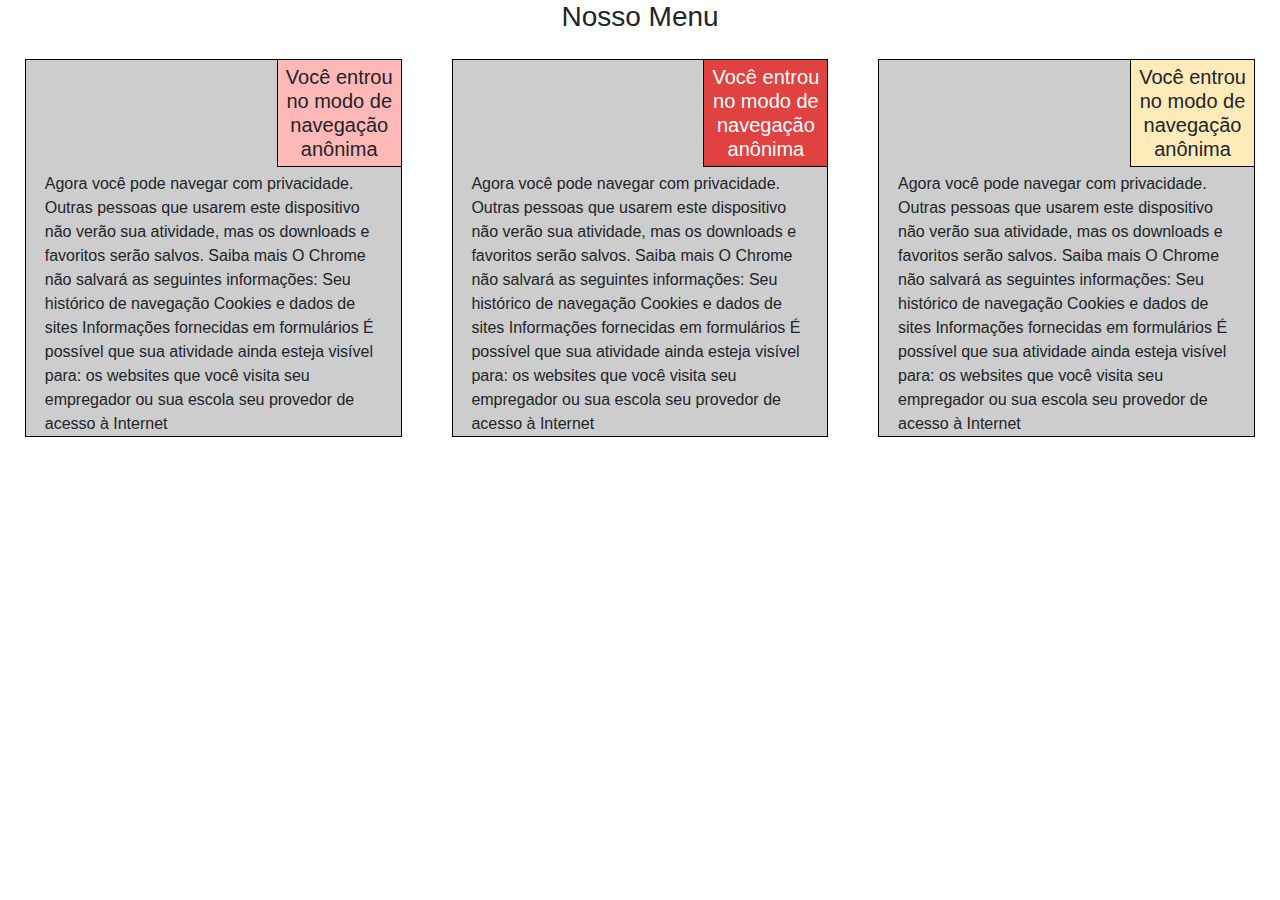
<file: index.html>
<!DOCTYPE html>
<html>

<head>
    <meta charset="utf-8">
    <title>Leiaute Responsivo</title>
    <link rel="stylesheet" href="css/bootstrap.min.css">
    <link rel="stylesheet" type="text/css" href="style.css">
    <meta name="viewport" content="width=device-width, initial-scale=1.0">
</head>

<body>
    <h1>Nosso Menu</h1>
<div class="container-fluid">
    <div class="row">
        <div id="s1" class="col-lg-4 col-md-6">
            <section>
                <h2>Você entrou no modo de navegação anônima</h2>
                <article>
                    Agora você pode navegar com privacidade. Outras pessoas que usarem este dispositivo não 
                    verão sua atividade, mas os downloads e favoritos serão salvos. 
                    Saiba mais
                    O Chrome não salvará as seguintes informações:
                    Seu histórico de navegação
                    Cookies e dados de sites
                    Informações fornecidas em formulários
                    É possível que sua atividade ainda esteja visível para:
                    os websites que você visita
                    seu empregador ou sua escola
                    seu provedor de acesso à Internet
                </article>
            </section>
        </div>
        <div id="s2" class="col-lg-4 col-md-6">
            <section>
                <h2>Você entrou no modo de navegação anônima</h2>
                <article>
                    Agora você pode navegar com privacidade. Outras pessoas que usarem este dispositivo não 
                    verão sua atividade, mas os downloads e favoritos serão salvos. 
                    Saiba mais
                    O Chrome não salvará as seguintes informações:
                    Seu histórico de navegação
                    Cookies e dados de sites
                    Informações fornecidas em formulários
                    É possível que sua atividade ainda esteja visível para:
                    os websites que você visita
                    seu empregador ou sua escola
                    seu provedor de acesso à Internet
                </article>
            </section>
        </div>
        <div id="s3" class="col-lg-4 col-md-12">
            <section>
                <h2>Você entrou no modo de navegação anônima</h2>
                <article>
                    Agora você pode navegar com privacidade. Outras pessoas que usarem este dispositivo não 
                    verão sua atividade, mas os downloads e favoritos serão salvos. 
                    Saiba mais
                    O Chrome não salvará as seguintes informações:
                    Seu histórico de navegação
                    Cookies e dados de sites
                    Informações fornecidas em formulários
                    É possível que sua atividade ainda esteja visível para:
                    os websites que você visita
                    seu empregador ou sua escola
                    seu provedor de acesso à Internet
                </article>
            </section>
        </div>
    </div>
</div>
    <script src="js/jquery-3.5.0.min.js"></script>
    <script src="js/bootstrap.min.js"></script>
</body>

</html>
</file>
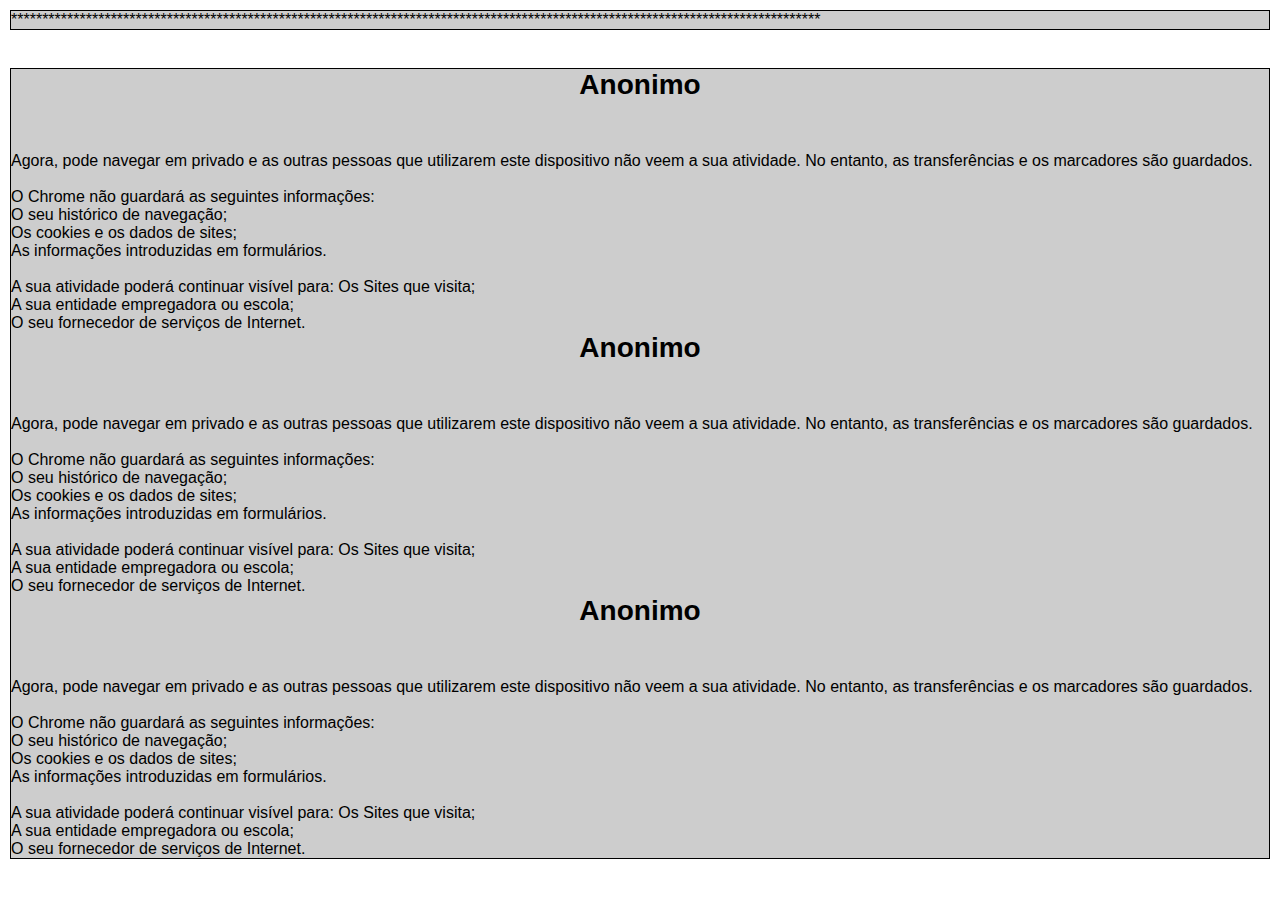
<file: layout.html>
<!DOCTYPE html>
<html lang="pt-BR">
<head>
    <meta charset="UTF-8">
    <title>Layout responsivo com CSS</title>
    <link rel="stylesheet" href="layout_exo.css">
</head>

<body>
<section>
   <div class="container">
       <div class="row">
        <div class="col">
            <div class="teste">**********************************************************************************************************************************</div>
        </div>
       </div>
    </div>
</section>
<br>
<section>
    <div class="container">
        <div class="row">
            <div class="col col-3">
                <div class="teste">
                    <h1>Anonimo</h1>
                    <br>
                    <br>
                        Agora, pode navegar em privado e as outras pessoas que utilizarem este dispositivo não veem a sua atividade. No entanto, as transferências e os marcadores são guardados.
                        <br>
                        <br>
                        O Chrome não guardará as seguintes informações:
                        <br>
                        O seu histórico de navegação;
                        <br>
                        Os cookies e os dados de sites;
                        <br>
                        As informações introduzidas em formulários.
                        <br>
                        <br>
                        A sua atividade poderá continuar visível para:
                        Os Sites que visita;
                        <br>
                        A sua entidade empregadora ou escola;
                        <br>
                        O seu fornecedor de serviços de Internet.
                </div>
            </div>
            <div class="col col-3">
                <div class="teste">
                    <h1>Anonimo</h1>
                    <br>
                    <br>
                    Agora, pode navegar em privado e as outras pessoas que utilizarem este dispositivo não veem a sua atividade. No entanto, as transferências e os marcadores são guardados.
                    <br>
                    <br>
                    O Chrome não guardará as seguintes informações:
                    <br>
                    O seu histórico de navegação;
                    <br>
                    Os cookies e os dados de sites;
                    <br>
                    As informações introduzidas em formulários.
                    <br>
                    <br>
                    A sua atividade poderá continuar visível para:
                    Os Sites que visita;
                    <br>
                    A sua entidade empregadora ou escola;
                    <br>
                    O seu fornecedor de serviços de Internet.
                </div>
            </div>
            <div class="col col-3">
                <div class="teste">
                    <h1>Anonimo</h1>
                    <br>
                    <br>
                    Agora, pode navegar em privado e as outras pessoas que utilizarem este dispositivo não veem a sua atividade. No entanto, as transferências e os marcadores são guardados.
                    <br>
                    <br>
                    O Chrome não guardará as seguintes informações:
                    <br>
                    O seu histórico de navegação;
                    <br>
                    Os cookies e os dados de sites;
                    <br>
                    As informações introduzidas em formulários.
                    <br>
                    <br>
                    A sua atividade poderá continuar visível para:
                    Os Sites que visita;
                    <br>
                    A sua entidade empregadora ou escola;
                    <br>
                    O seu fornecedor de serviços de Internet.
                </div>
            </div>
        </div>
    </div>
</section>
    <br>
</body>
</html>
</file>
<file: style.css>
section {
    background-color: #CDCDCD;
    border: 1px solid black;
    margin: 10px;
}

article {
    width: 90%;
    clear: right;
    margin-right: auto;
    margin-left: auto;
}

h1 {
    margin-bottom: 15px;
    font-size: 175%;
    text-align: center;
}

section h2 {
    font-size: 125%;
    border: 1px solid black;
    width: 33.33%;
    float: right;
    text-align: center;
    padding: 5px;
    margin-bottom: 5px;
    margin-top: -1px;
    margin-right: -1px;
}

#s1 h2 {
    background-color: #FFB8B8;
}

#s2 h2 {
    background-color: #E04141;
    color: #FFFFFF;
}

#s3 h2 {
    background-color: #FFEAB9;
}
</file>
<file: layout_exo.css>
/* Base settings */

* {
    box-sizing: border-box;
    margin: 0;
    padding: 0;
}

body {
    font-family: Arial, Helvetica, sans-serif;
}

.row {
    width: 100%;
}

section {
    background-color: #CDCDCD;
    border: 1px solid black;
    margin: 10px;
}

article {
    width: 90%;
    clear: right;
    margin-right: auto;
    margin-left: auto;
}

h1 {
    margin-bottom: 15px;
    font-size: 175%;
    text-align: center;
}

section h2 {
    font-size: 125%;
    border: 1px solid black;
    width: 33.33%;
    float: right;
    text-align: center;
    padding: 5px;
    margin-bottom: 5px;
    margin-top: -1px;
    margin-right: -1px;
}

#s1 h2 {
    background-color: #FFB8B8;
}

#s2 h2 {
    background-color: #E04141;
    color: #FFFFFF;
}

#s3 h2 {
    background-color: #FFEAB9;
}

/* Desktop View */

@media (min-width: 992px) {
    .col-lg-1, .col-lg-2, .col-lg-3, .col-lg-4, .col-lg-5, .col-lg-6, .col-lg-7, .col-lg-8, .col-lg-9, .col-lg-10, .col-lg-11, .col-lg-12 {
        float: left;
    }
    .col-lg-1 {
        width: 8.33%;
        /* 100 / 12 */
    }
    .col-lg-2 {
        /* (100 / 12) * 2 */
        width: 16.66%;
    }
    .col-lg-3 {
        width: 25%;
    }
    .col-lg-4 {
        width: 33.33%;
    }
    .col-lg-5 {
        width: 41.66%;
    }
    .col-lg-6 {
        width: 50%;
    }
    .col-lg-7 {
        width: 58.33%;
    }
    .col-lg-8 {
        width: 66.66%;
    }
    .col-lg-9 {
        width: 74.99%;
    }
    .col-lg-10 {
        width: 83.33%;
    }
    .col-lg-11 {
        width: 91.66%;
    }
    .col-lg-12 {
        width: 100%;
    }
}

/* Tablet View */

@media (min-width: 768px) and (max-width: 991px) {
    .col-md-1, .col-md-2, .col-md-3, .col-md-4, .col-md-5, .col-md-6, .col-md-7, .col-md-8, .col-md-9, .col-md-10, .col-md-11, .col-md-12 {
        float: left;
    }
    .col-md-1 {
        width: 8.33%;
    }
    .col-md-2 {
        width: 16.66%;
    }
    .col-md-3 {
        width: 25%;
    }
    .col-md-4 {
        width: 33.33%;
    }
    .col-md-5 {
        width: 41.66%;
    }
    .col-md-6 {
        width: 50%;
    }
    .col-md-7 {
        width: 58.33%;
    }
    .col-md-8 {
        width: 66.66%;
    }
    .col-md-9 {
        width: 74.99%;
    }
    .col-md-10 {
        width: 83.33%;
    }
    .col-md-11 {
        width: 91.66%;
    }
    .col-md-12 {
        width: 100%;
    }
}
</file>
